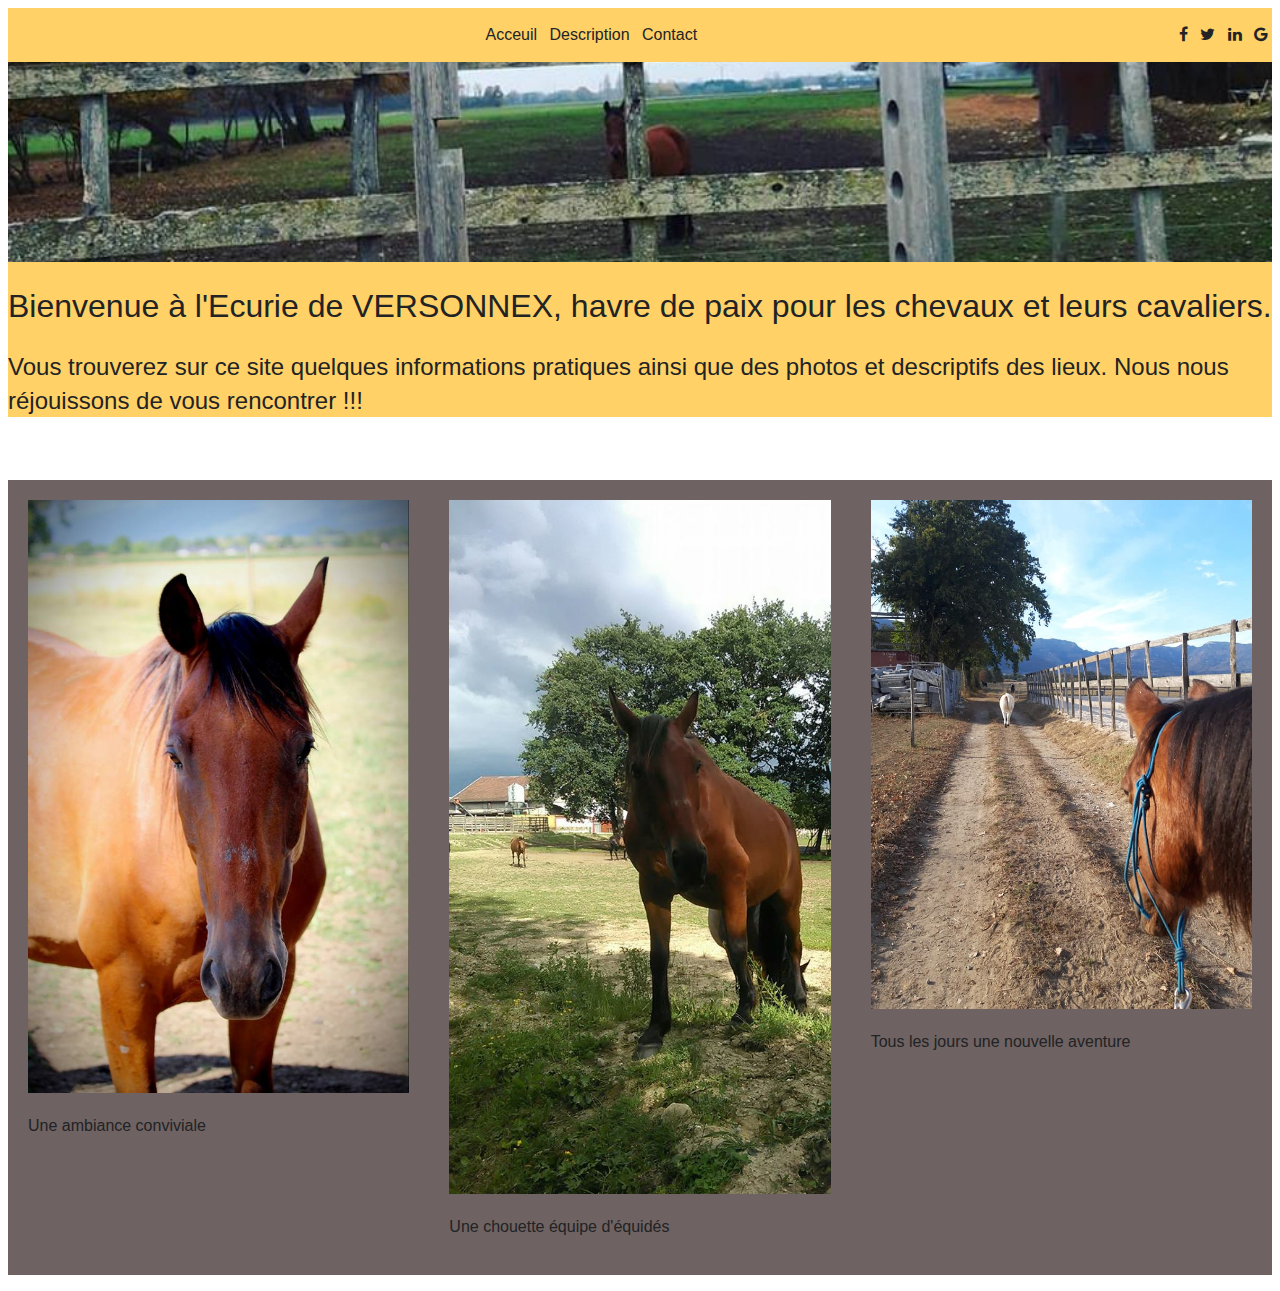
<file: index.html>
<!DOCTYPE html>
<html lang="fr" dir="ltr">
<head>
  <meta charset="utf-8">
    <title>Versonnex écurie</title>

    <meta name="viewport" content="width=device-width, initial-scale=1" />
    <link rel="stylesheet" href="https://cdnjs.cloudflare.com/ajax/libs/font-awesome/4.7.0/css/font-awesome.min.css">
    <link rel="stylesheet" href="https://necolas.github.io/normalize.css/latest/normalize.css">
    <link rel="stylesheet" href="style.css">
  </head>

<body>

  <header>

        <nav class="menu">
          <ul>
            <li><a href="index.html">Acceuil</a></li>

            <li><a href="descriptionversonnex.html">Description</a></li>

            <li><a href="contactversonnex.html">Contact</a></li>
          </ul>
        </nav>

            <ul class="icons-container">
              <li>
                <a class="fa fa-facebook" href="#"></a>
              </li>
              <li>
                <a class="fa fa-twitter" href="#"></a>
              </li>
              <li>
                <a class="fa fa-linkedin" href="#"></a>
              </li>
              <li>
                <a class="fa fa-google" href="#"></a>
              </li>
            </ul>
      </header>

  <main>

    <div class="title-banner"></div>
    <div class="main-banner"></div>


  <h1>
       Bienvenue à l'Ecurie de VERSONNEX, havre de paix pour les chevaux et leurs cavaliers.
  </h1>

  <h2>
      Vous trouverez sur ce site quelques informations pratiques ainsi que des photos et descriptifs des lieux.

       Nous nous réjouissons de vous rencontrer !!!
  </h2>

    </main>

    <aside>

    <ul class="gallery">

        <li>
          <img src="photos/moliere.jpg" alt="Close-up of horse face" />
          <p>Une ambiance conviviale</p>
        </li>
        <li>
          <img src="photos/moliereEtGypsy.jpg" alt="Brown horse looking at the camera" />
          <p>Une chouette équipe d'équidés</p>
        </li>
        <li>
          <img src="photos/rencontre.jpg" alt="A horse's point of view walking along a fence" />
          <p>Tous les jours une nouvelle aventure</p>
        </li>
      </ul>
    </aside>

  </body>
  </html>
</file>
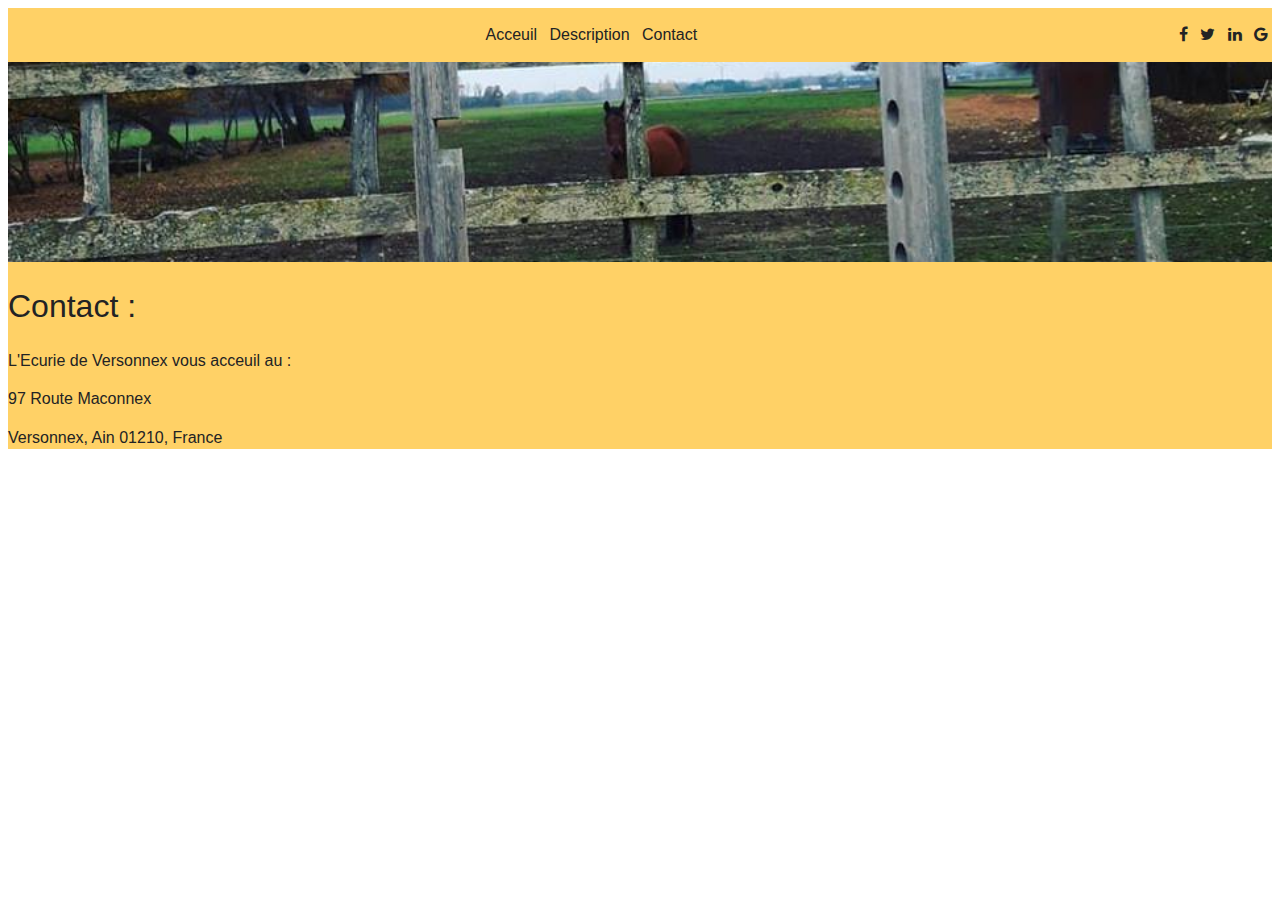
<file: contactversonnex.html>
<!DOCTYPE html>
<html lang="fr" dir="ltr">
  <head>
    <meta charset="utf-8">
      <title>Versonnex écurie</title>

        <meta name="viewport" content="width=device-width, initial-scale=1" />
        <link rel="stylesheet" href="https://cdnjs.cloudflare.com/ajax/libs/font-awesome/4.7.0/css/font-awesome.min.css">
        <link rel="stylesheet" href="https://necolas.github.io/normalize.css/latest/normalize.css">
        <link rel="stylesheet" href="style.css">
  </head>

<body>

<header>

  <nav class="menu">
    <ul>
      <li><a href="index.html">Acceuil</a></li>

      <li><a href="descriptionversonnex.html">Description</a></li>

      <li><a href="contactversonnex.html">Contact</a></li>
    </ul>
  </nav>

      <ul class="icons-container">
        <li>
          <a class="fa fa-facebook" href="#"></a>
        </li>
        <li>
          <a class="fa fa-twitter" href="#"></a>
        </li>
        <li>
          <a class="fa fa-linkedin" href="#"></a>
        </li>
        <li>
          <a class="fa fa-google" href="#"></a>
        </li>
      </ul>

</header>

<main>

  <div class="title-banner"></div>
  <div class="main-banner"></div>

<h1> Contact :</h1>


<p> L'Ecurie de Versonnex vous acceuil au :</p>
<p> 97 Route Maconnex </p>
<p> Versonnex, Ain 01210, France </p>




</main>

</body>
</html>
</file>
<file: style.css>
header {
    display : flex;
    width : 100%;
    height : 100%;
    background-color : #FFD166;
}

main {
  background-color : #FFD166;
  margin-bottom : 5%;
  padding : 5%;
}

.title-banner {
  background : url(photos/couverture.jpg) no-repeat #FFD166;
  background-position : 50% 50%;
  background-size : cover;
  height : 200px;
  width : 100%;
  margin-bottom : 20px;
  display : flex;
  align-items : center;
  justify-content : center;
}

.main-banner {
  background-color : #ffe6e6;
}

header ul {
  list-style : none;
  padding : 0;
}

header ul li {
  display : inline-block;
  margin : 0 4px;
}

nav {
  flex : auto;
  align-self : flex-end;
  text-align : center;
}

.gallery {
  background-color : #6E6262;
  list-style-type : none;
  display : flex;
  flex-wrap : wrap;
  justify-content: space-around;
  padding: 0;
}

.rewiews {
  padding : 5%;
}

.gallery li {
  flex : 1 0 150px;
  margin : 20px;
}

.moliere {
  background-image : url(photos/moliere.jpg);
  background-position : 40% 50%;
}

.moliereEtGypsy {
  background-image : url(photos/moliereEtGypsy.jpg);
  background-position : 60% 50%;
}

.rencontre {
  background-image : url(photos/rencontre.jpg);
  background-position : 90% 30%;
}

.groupeete2 {
  background-image : url(photos/groupeete2.jpg);
  background-position : 19% 80%;
}

.carre2 {
  background-image : url(photos/carre2.jpg);
  background-position : 50% 60%;
}

.carre {
  background-image : url(photos/carre.jpg);
  background-position : 70% 50%;
}

.img-txt-container {
  display : flex;
  margin : 10px;
}

.img-container {
  display : block;
}

.img-container img {
  display : block;
}

.txt-container {
  padding : 40px 20px 20px 70px;
}

.flex-container {
  padding : 0;
  margin : 0;
  list-style : none;
  display : flex;
  flex-wrap: wrap;
}

.column {
  flex-direction : column;
  float : left;
}

.column li {
  width : 300px;
}

img { width: 100%;
}

body {
  color : #222324;
  font-family : 'Rubik', sans-serif;
  font-weight : 300;
  line-height : 1.4;
}

h1, h2, h3, h4 {
  font-weight : 300;
}

main {
  padding : 0;
  width : 100%;
}

a {
  text-decoration : none;
}

a:link {
  color : #222324;
}

a:visited {
  color : #222324;
}

a:hover ,
a:focus {
  color : #222324;
  text-decoration : underline;
}

a:active {
  color : #222324;
}

.banner-container {
  color : white;
  max-width : 1122px;
  margin : 0 auto;
  text-align : center;
}

.banner-img {
  display : block;
  width : 100%;
}

.banner-title {
  background-color : #f94e4b;
  padding : 25px 0 ;
  width : 100%;
}

.banner-title h1{
  border : white solid 1px;
  max-width : 560px;
  margin : 0 auto;
  padding : 4px;
}

.banner-txt {
  background-color : #222324;
  padding : 70px 0;
  width : 100%;
}

.banner-txt p {
  max-width : 650px;
  margin : 0 auto;
}
</file>
